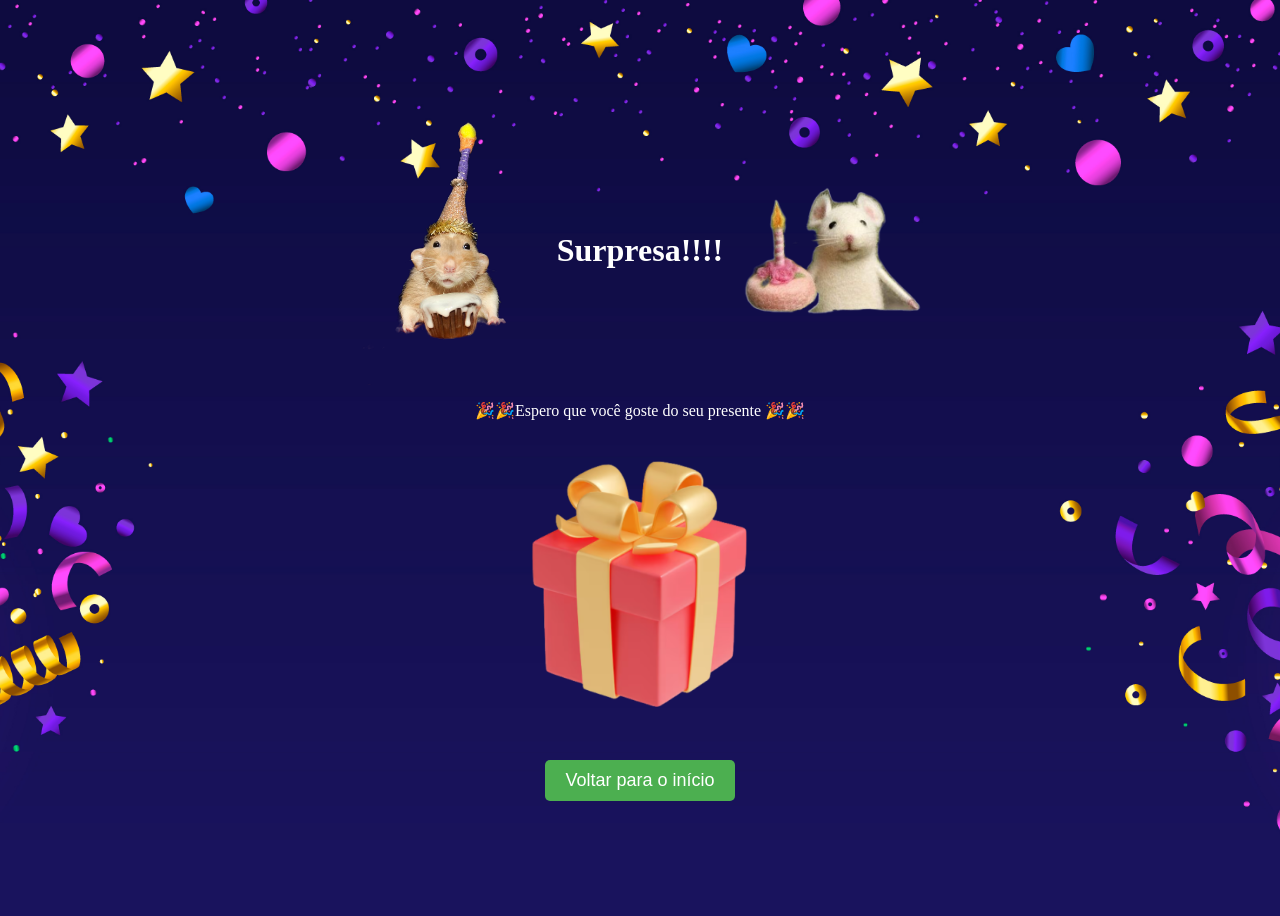
<file: Html/index_2.html>
<!doctype html>
<html lang="pt-br">
  <head>
    <meta charset="UTF-8" />
    <meta name="viewport" content="width=device-width, initial-scale=1.0" />
    <link rel="stylesheet" href="../css/style_2.css" />
    <title>Festa Surpresa</title>
  </head>
  <body class="titulo2">
    <div class="header2">
      <img src="../img/kkkkkk.png" alt="Doguinho" class="doguinho" />
      <h1>Surpresa!!!!</h1>
      <img src="../img/ratinho fofo.png" alt="Mamaco na pose" class="mamaco" />
    </div>
    <p>🎉🎉Espero que você goste do seu presente 🎉🎉</p>
    <img src="../img/presente.png" alt="Caixa de presente" id="giftBox" class="ebaa" />
    <audio id="moveSound" src="../sons/Slip escorregar - Efeito Sonoros HD [e3RjueINjWs].mp3"></audio>
    <section>
      <button class="botao" id="festaBtn">Voltar para o início</button>
    </section>
    <script src="../js/main.js"></script>
  </body>
</html>
</file>
<file: css/style_2.css>
.titulo2 {
  background-image: url("../img/Festaa.jpg");
  background-size: cover;
  background-position: center;
  background-repeat: no-repeat;
  min-height: 100vh;
  display: flex;
  flex-direction: column;
  align-items: center;
  justify-content: center;
  color: #fff;
  padding: 20px;
  box-sizing: border-box;
  text-align: center;
}

.content {
  max-width: 600px;
  width: 100%;
}

.header2 {
  display: flex;
  flex-direction: row;
  align-items: center;
  justify-content: center;
  z-index: 2;
}

.header2 img {
  width: 180px;
  height: auto;
  margin: 0 20px;
}

@media (max-width: 768px) {
  .header2 img {
    width: 120px;
  }
  .ebaa, .gift {
    width: 90px;
  }
  .botao {
    padding: 8px 16px;
    font-size: 16px;
  }
}

@media (max-width: 480px) and (orientation: landscape) {
  .content {
    max-width: 100%;
  }
  .header2 img {
    width: 100px;
  }
  .ebaa, .gift {
    width: 80px;
  }
  .botao {
    padding: 6px 12px;
    font-size: 14px;
  }
}.gift {
  width: 120px;
  height: auto;
  position: relative;
  z-index: 2;
  cursor: pointer;
  transition: transform 0.2s;
}

.explode {
  animation: explodeAnim 0.6s forwards;
}

@keyframes explodeAnim {
  0% {
    transform: scale(1) rotate(0deg);
    opacity: 1;
  }
  50% {
    transform: scale(1.6) rotate(20deg);
    opacity: 0.6;
  }
  100% {
    transform: scale(0) rotate(40deg);
    opacity: 0;
  }
}
.ebaa {
  width: 290px;
  height: auto;
  position: relative;
  z-index: 2;
}

.botao {
  margin-top: 20px;
  padding: 10px 20px;
  font-size: 18px;
  color: #fff;
  background-color: #4caf50;
  border: none;
  border-radius: 5px;
  cursor: pointer;
  position: relative;
  z-index: 2;
}
</file>
